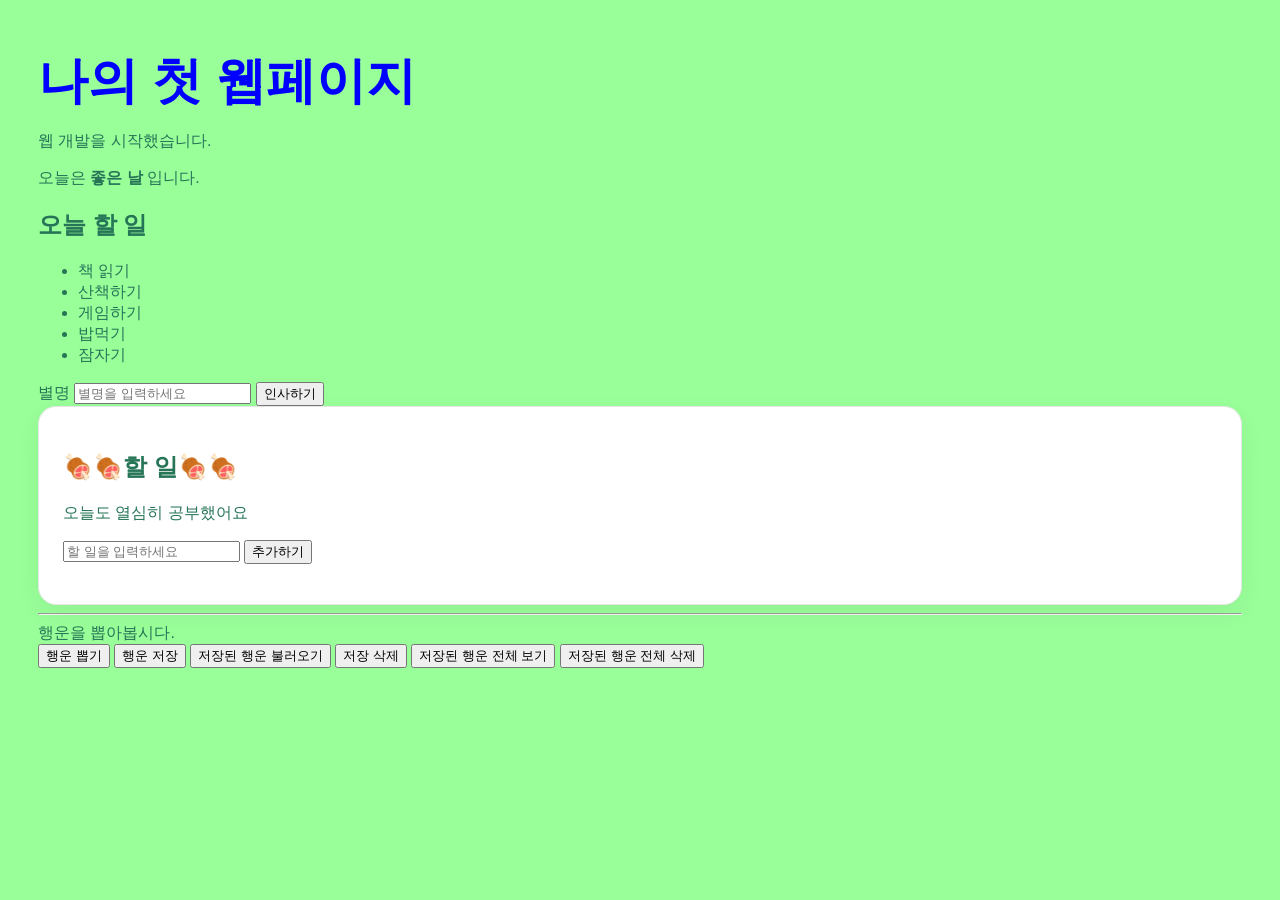
<file: src/main/resources/static/html/minji/index.html>
<!DOCTYPE html>
<html lang="ko">
<head>
  <meta charset="UTF-8">
  <meta name="viewport" content="width=device-width, initial-scale=1.0">
  <!-- 주석  ↑반응형 웹페이지에 꼭 필요한 내용 -->
  


  <title>토이 1호:첫 웹페이지</title>
  <link rel = "stylesheet" href = "css/minjistyle.css"></link>

</head>
<body>
	<section>
		<h1>나의 첫 웹페이지</h1>
		<p>웹 개발을 시작했습니다.</p>
		<!-- <b>:bold 굵은 단어 -->
		<p>
			오늘은 <b>좋은 날</b> 입니다.
		</p>
	</section>
	<section>
		<h2>오늘 할 일</h2>
		<!-- 리스트 만들기 -->
		<ul><!-- 리스트 틀 -->
			<li>책 읽기</li> <!-- 현재 리스트의 항목 하나 -->
			<li>산책하기</li> <!-- 현재 리스트의 항목 둘 -->
			<li>게임하기</li> <!-- 현재 리스트의 항목 셋 -->
			<li>밥먹기</li> <!-- 현재 리스트의 항목 넷 -->
			<li>잠자기</li> <!-- 현재 리스트의 항목 다섯 -->
		</ul>
		<!-- 입력창과 버튼 만들기 -->
		<label for="nickname"> 
			별명</label>
		<input
			id = "nickname"
			type = "text"
			placeholder = "별명을 입력하세요"></input>
		<button type = "button" id = "helloButton">
			인사하기</button>
		<script type="text/javascript">
		//함수 정의
		//function 함수명(입력 매개변수){
		//	입력매개변수를 사용한 처리문	
		//}
		/*
		
		function sayHello(msg){
			alert(msg);
		}
			
		sayHello("안녕");
		*/
		
		</script>
		
	</section>	
		<!-- <section> 대신 <div>...</div>사용 -->
	<section class = "card">
		<h2>🍖🍖할 일🍖🍖</h2>
		<p>오늘도 열심히 공부했어요</p>
		
		<div>
			<input
			type= "text" id = "taskInput"
			placeholder = "할 일을 입력하세요" />
			<button id = "addButton">추가하기</button>
		</div>
		<!-- 입력상자에서 입력한 할 일 추가 -->
		<ul id = "taskList"></ul>
	</section>

	
	<hr>
	<div id = "result"> 행운을 뽑아봅시다.</div>
	
	<button onclick = "drawFortune()">행운 뽑기</button>
	<button onclick = "saveFortune()">행운 저장</button>
	<button onclick = "loadFortune()">저장된 행운 불러오기</button>
	<button onclick = "deleteFortune()">저장 삭제</button>
	<button onclick = "viewFortune()">저장된 행운 전체 보기</button>
	<button onclick = "allDeleteFortune()">저장된 행운 전체 삭제</button>
  <!--민지폴더 아래 js/app.js 외부파일 js -->
  <script src = "js/app.js"></script>
  <!-- 
  	1. css 화면을 꾸미는 아이. 제일 먼저 불러옴
  	2. html 태그는 구조를 만드는 아이
  		css파일 다음에 와야함
  	3. js는 html 구조가 만들어져야 작동
  		따라서 '</body>' 태그 바로 위에 오는 것이 좋음 -->
</body>
</html>
</file>
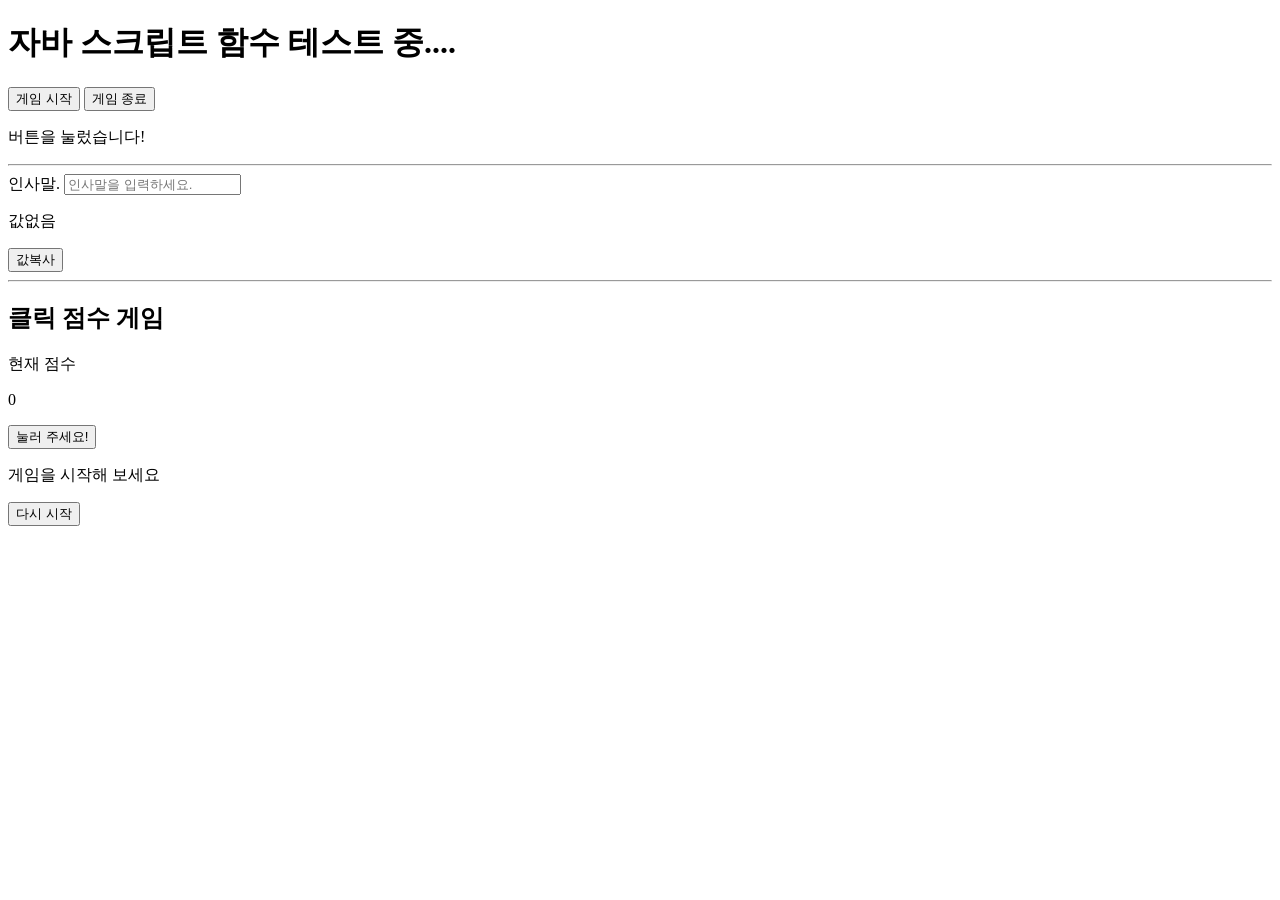
<file: src/main/resources/static/index02.html>
<!DOCTYPE html>
<html>
<head>
  <meta charset="UTF-8">
  <title>자바 스크립트 함수 테스트</title>
</head>
<body>
	<h1>자바 스크립트 함수 테스트 중....</h1>
	<button id = "startButton">게임 시작</button>
	<button class = "endButton">게임 종료</button>
	
	<p id = "message">게임을 시작합니다.</p>
	<hr />
	<label>인사말.</label>
	<input id = "greeting" type = "text"
	placeholder = "인사말을 입력하세요.">
	
	<p class = "output">값없음</p>
	<button id = "copyButton">값복사</button>
	
	<hr />
	
	<section class = "card">
		<h1>클릭 점수 게임</h1>
		<p>현재 점수</p>
		<p id = "score">0</p>
		<button id = "clickButton">눌러 주세요!</button>
		<p id = "message1">게임을 시작해 보세요</p>
		<button id = "resetButton">다시 시작</button>
	</section>
	
	
	<script src="./js/js2.js"></script>
	
</body>
</html>
</file>
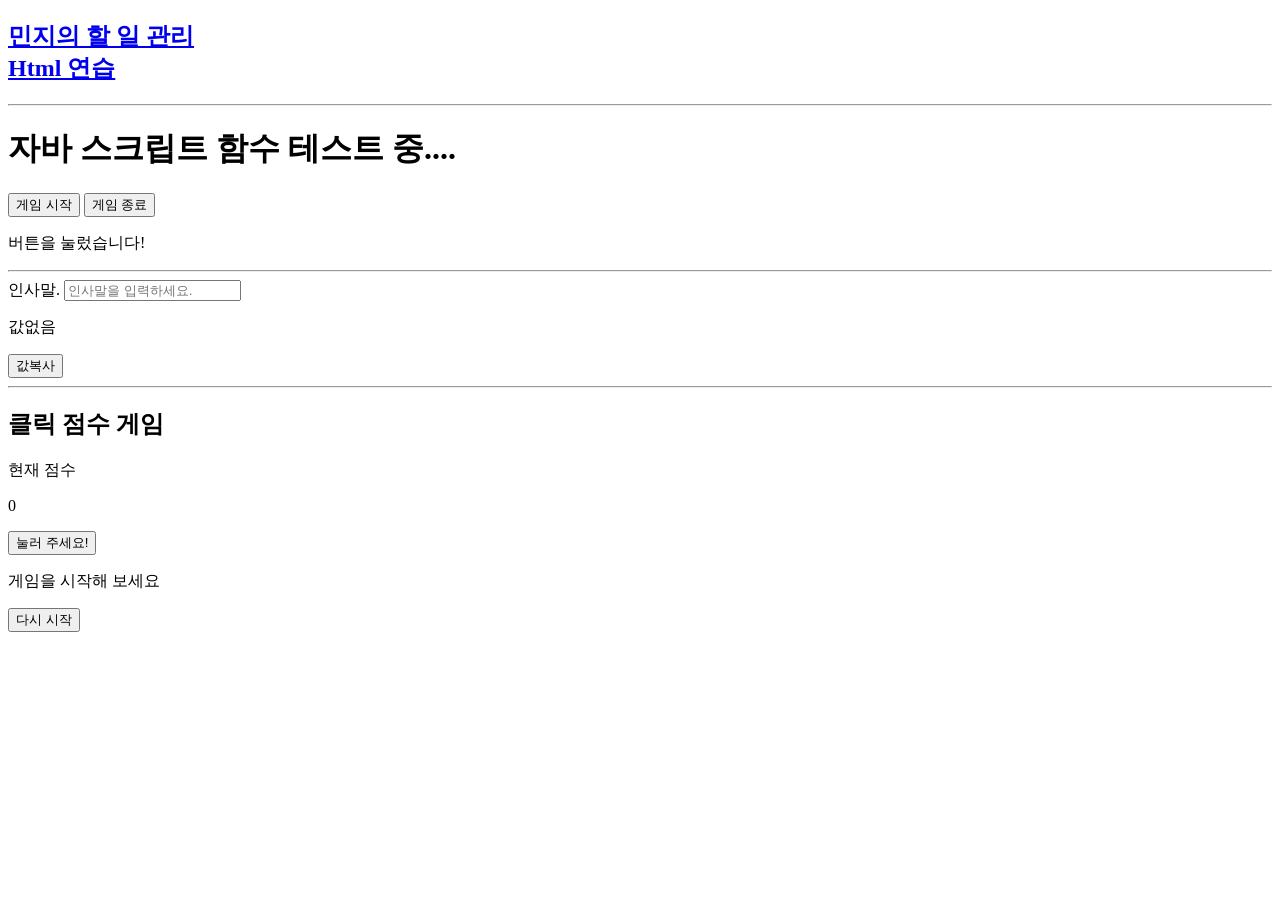
<file: src/main/resources/static/index_261117.html>
<!DOCTYPE html>
<html>
<head>
  <meta charset="UTF-8">
  <title>자바 스크립트 함수 테스트</title>
</head>
<body>
	<!-- 새로운 민지의 할일 관리 페이지로 보내주세요 -->
		<!-- 
			다른 홈페이지 문서로 이동하기
			<a href = "이동할 페이지 주소">이동할 페이지 캡션</a>
		 -->
	<h2>
			<a href="./html/minji"> 민지의 할 일 관리 </a> <br>
			<a href="./html/testhtml/index.html"> Html 연습 </a>
	</h2>



	<hr />
	<h1>자바 스크립트 함수 테스트 중....</h1>
	<button id = "startButton">게임 시작</button>
	<button class = "endButton">게임 종료</button>
	
	<p id = "message">게임을 시작합니다.</p>
	<hr />
	<label>인사말.</label>
	<input id = "greeting" type = "text"
	placeholder = "인사말을 입력하세요.">
	
	<p class = "output">값없음</p>
	<button id = "copyButton">값복사</button>
	
	<hr />
	
	<section class = "card">
		<h1>클릭 점수 게임</h1>
		<p>현재 점수</p>
		<p id = "score">0</p>
		<button id = "clickButton">눌러 주세요!</button>
		<p id = "message1">게임을 시작해 보세요</p>
		<button id = "resetButton">다시 시작</button>
	</section>
	
	
	<script src="./js/js2.js"></script>
	
</body>
</html>
</file>
<file: src/main/resources/static/html/minji/css/minjistyle.css>
@charset "UTF-8";

body {
	/* 전체 홈페이지 문서 보이는 영역 설정*/
	background-color: #99ff99; /* 3의 배수가 안전한 색*/
	font-family: sans-serif;
	color: #267557;
	padding: 30px;

}
h1 {
	margin: 10px 0; /* 주변 위젯 여백 */
	font-size: 50px; /* 글자크기 직접제어 */
	color: blue; /* 글자색 파랑 */
}

/*클래스 card 설정 */
.card{
	padding: 24px;
	background: white;
	border: 1px solid #e5e5e5;
	border-radius: 18px;
	box-shadow: 0 8px 24px rgba(0, 0, 0, 0.06);
}

li:hover {
	background: #dbeafe;
}

/*html/testhtml/index.html css*/
.highLight{
	background-color: green;
	color: pink;
}
#emp{
	color:red;
	font-size:30px;
}
</file>
